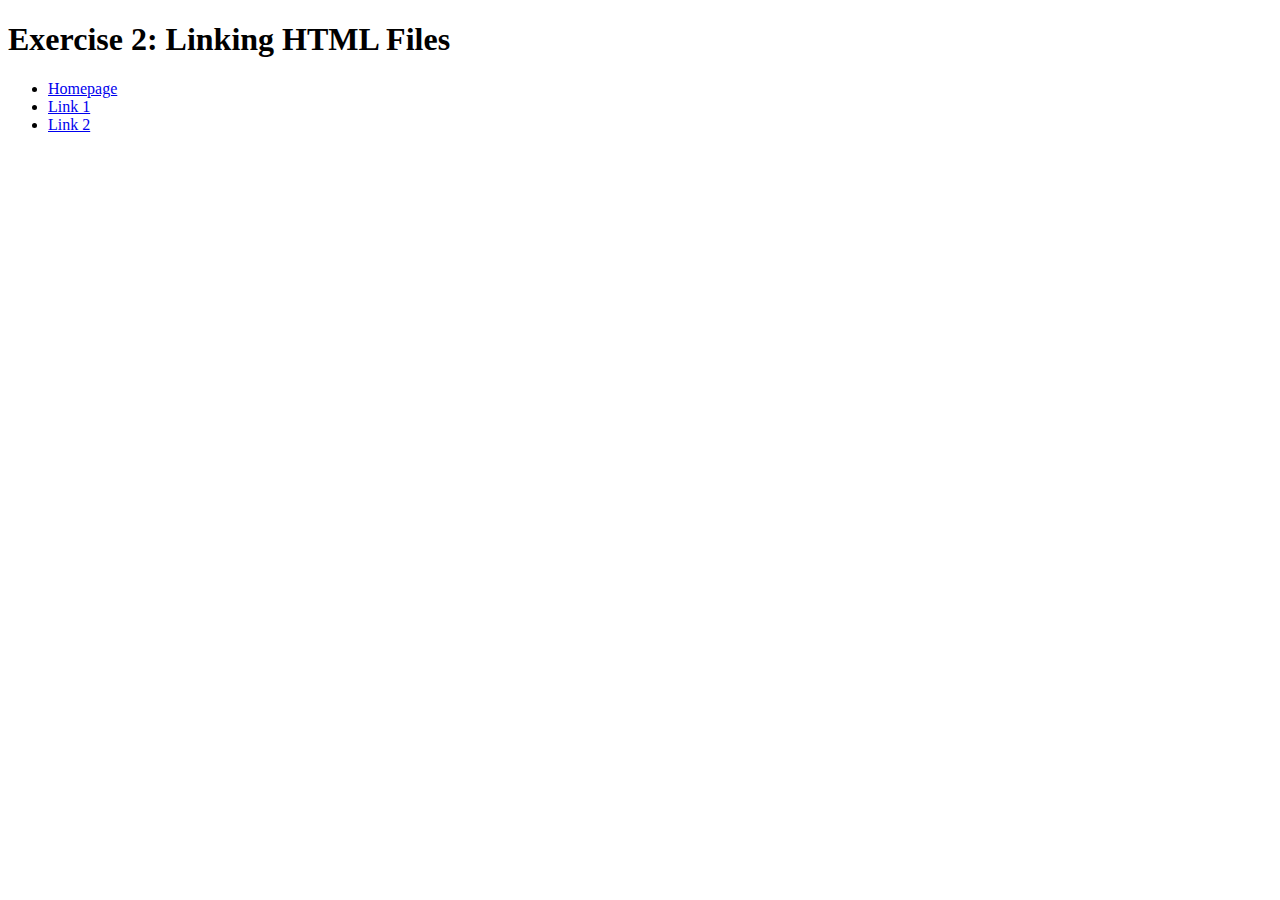
<file: exercise2/exercise2.html>
<!DOCTYPE html>
<html>
  <head>
    <meta charset="utf-8">
    <title>Exercise 2: Linking HTML Files</title>
  </head>
  <body>
    <h1>Exercise 2: Linking HTML Files</h1>
    <ul>
      <li><a href="../index.html">Homepage</a></li>
      <li><a href="Links/link1.html">Link 1</a></li>
      <li><a href="Links/link2.html">Link 2</a></li>
    </ul>
  </body>
</html>
</file>
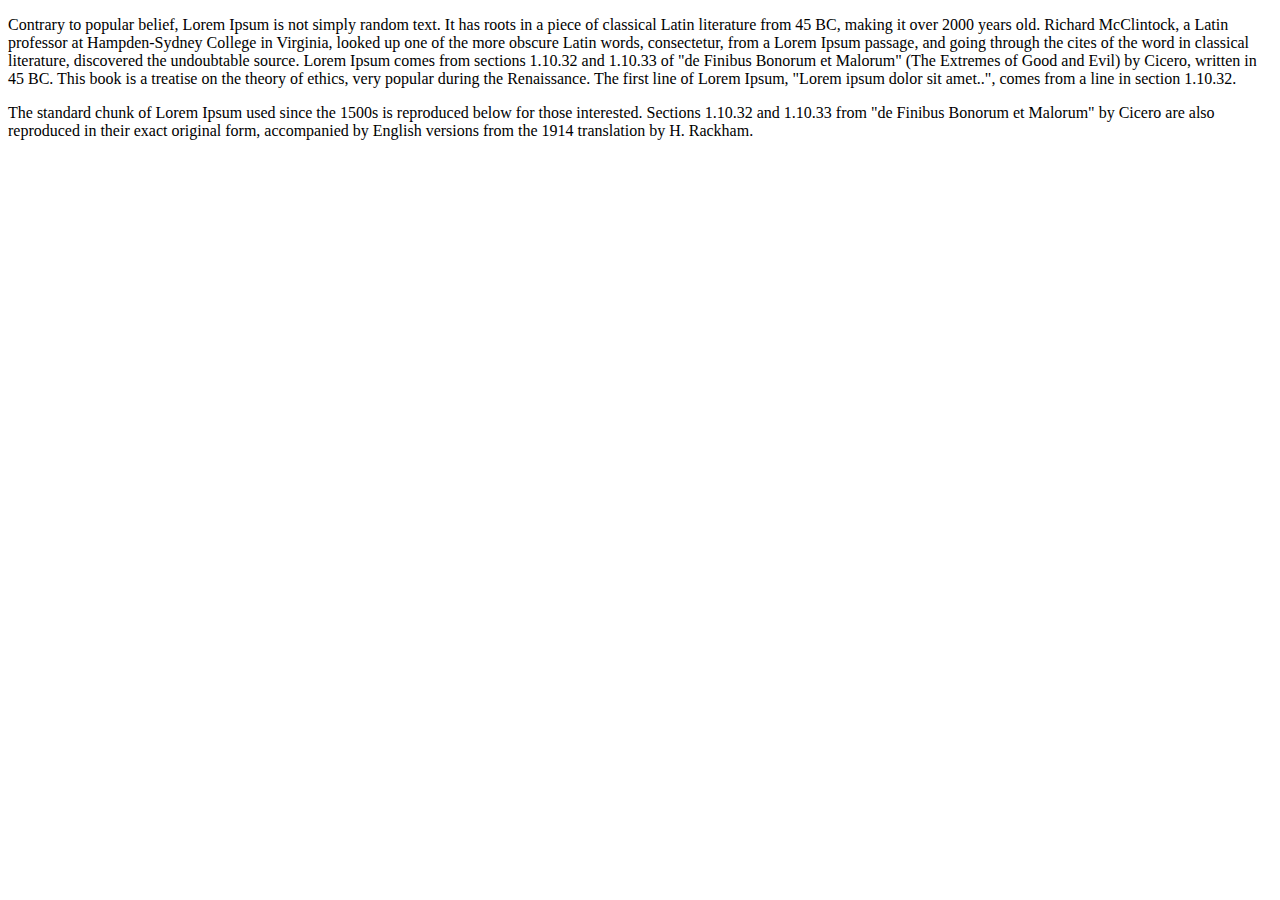
<file: exercise3/exercise3.html>
<!DOCTYPE html>
<html>
  <head>
    <meta charset="utf-8">
    <title>Exercise 3</title>

    <style>
      
    /* Type CSS code here */
      
      
    </style>

  </head>
  <body>
    <p>
      Contrary to popular belief, Lorem Ipsum is not simply random text. It has roots in a piece of classical Latin literature from 45 BC, making it over 2000 years old. Richard McClintock, a Latin professor at Hampden-Sydney College in Virginia, looked up one of the more obscure Latin words, consectetur, from a Lorem Ipsum passage, and going through the cites of the word in classical literature, discovered the undoubtable source. Lorem Ipsum comes from sections 1.10.32 and 1.10.33 of "de Finibus Bonorum et Malorum" (The Extremes of Good and Evil) by Cicero, written in 45 BC. This book is a treatise on the theory of ethics, very popular during the Renaissance. The first line of Lorem Ipsum, "Lorem ipsum dolor sit amet..", comes from a line in section 1.10.32.
    </p>
    <p>
      The standard chunk of Lorem Ipsum used since the 1500s is reproduced below for those interested. Sections 1.10.32 and 1.10.33 from "de Finibus Bonorum et Malorum" by Cicero are also reproduced in their exact original form, accompanied by English versions from the 1914 translation by H. Rackham.
    </p>
  </body>
</html>
</file>
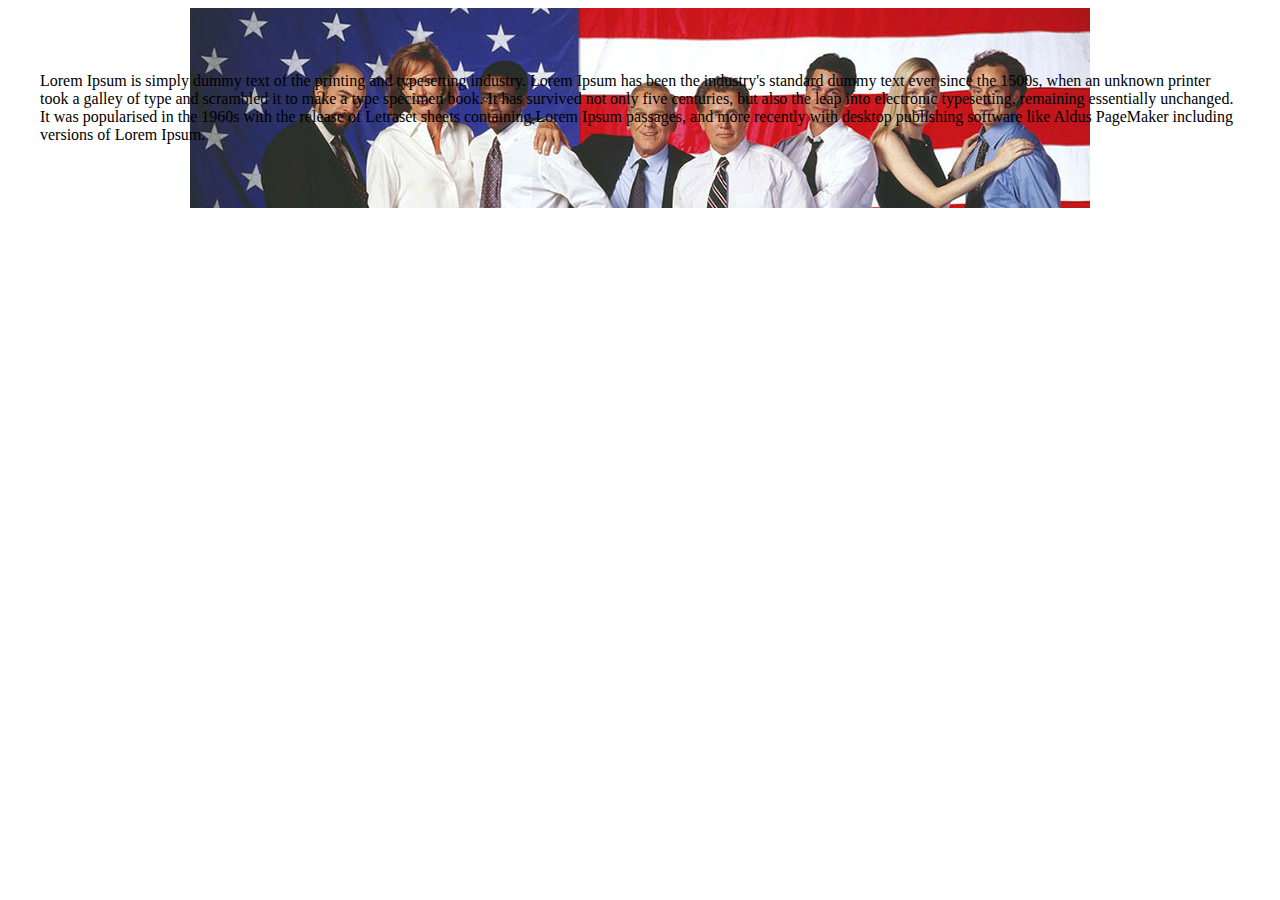
<file: exercise4/exercise4.html>
<!DOCTYPE html>
<html>
  <head>
    <meta charset="utf-8">
    <title>Exercise 4</title>

    <style>
    .content {
     padding: 3em 2em;
     background-image: url("ww-cast.jpg");
     background-repeat: no-repeat;
     background-position: top center;
    }
    </style>

  </head>
  <body>
    <div class="content">
      <p>Lorem Ipsum is simply dummy text of the printing and typesetting industry. Lorem Ipsum has been the industry's standard dummy text ever since the 1500s, when an unknown printer took a galley of type and scrambled it to make a type specimen book. It has survived not only five centuries, but also the leap into electronic typesetting, remaining essentially unchanged. It was popularised in the 1960s with the release of Letraset sheets containing Lorem Ipsum passages, and more recently with desktop publishing software like Aldus PageMaker including versions of Lorem Ipsum.</p>
    </div>
  </body>
</html>
</file>
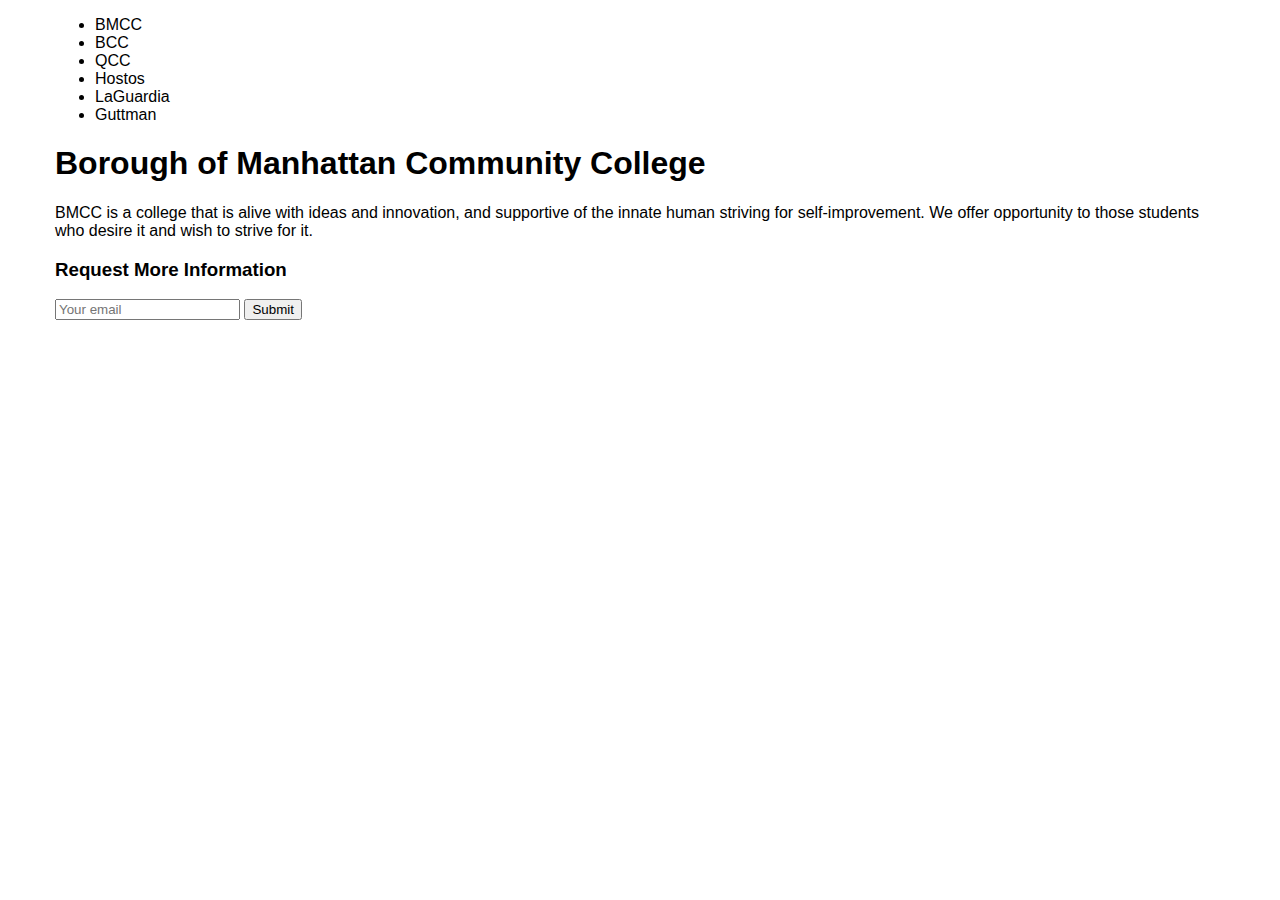
<file: exercise5/exercise5.html>
<!DOCTYPE html>
<html>
  <head>
    <meta charset="utf-8">
    <title>Exercise 5</title>

    <style>

    #wrapper{
      max-width:1170px;
      margin:0 auto;
      font-family: sans-serif;
    }
      
    ul li a{
      text-decoration: none;
      color:black;
    }

    .content p a{
      text-decoration: none;
      color:black;
    }

    </style>

  </head>
  <body>
    <div id="wrapper">
      <nav>
        <ul>
          <li><a href="#">BMCC</a></li>
          <li><a href="#">BCC</a></li>
          <li><a href="#">QCC</a></li>
          <li><a href="#">Hostos</a></li>
          <li><a href="#">LaGuardia</a></li>
          <li><a href="#">Guttman</a></li>
        </ul>
      </nav>
      <div class="content">
        <h1>Borough of Manhattan Community College</h1>
        <p><a href="https://www.bmcc.cuny.edu/">BMCC</a> is a college that is alive with ideas and innovation, and supportive of the innate human striving for self-improvement. We offer opportunity to those students who desire it and wish to strive for it.</p>
        <h3>Request More Information</h3>
        <form action="#" method="get">
        <input type="text" id="emailbox" name="emailbox" placeholder="Your email">
        <button>Submit</button>
          </form>
      </div> <!-- .content -->
    </div> <!-- #wrapper -->
  </body>
</html>
</file>
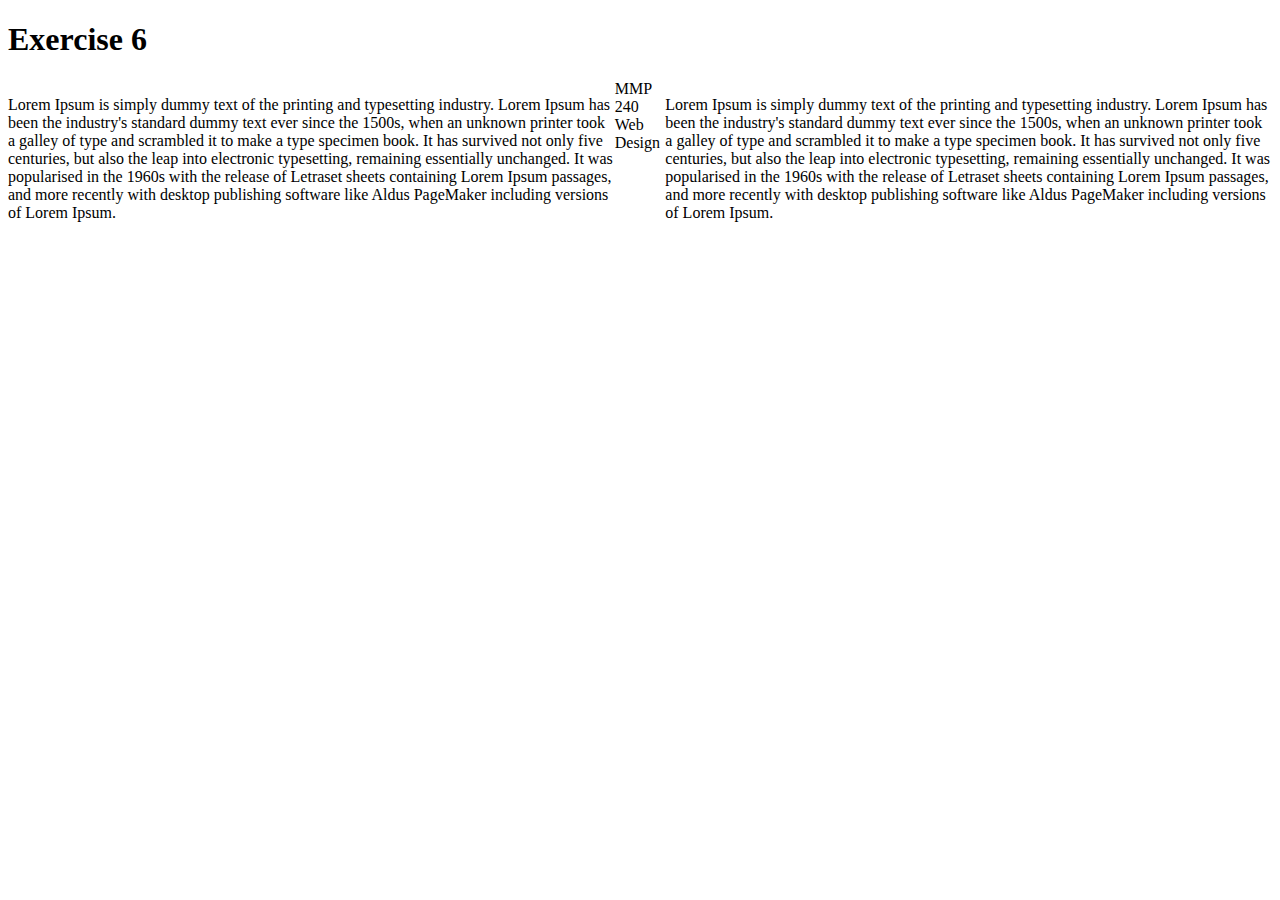
<file: exercise6/exercise6.html>
<!DOCTYPE html>
<html>
  <head>
    <meta charset="utf-8">
    <title>Exercise 6</title>

    <style>

    .col-left{
      float:left;
      width:48%;
    }

    .col-right{
      float:right;
      width:48%;
    }

    .footer{
      clear: left right;
    }

    </style>

  </head>
  <body>
    <header>
      <h1>Exercise 6</h1>
    </header>
    <div class="content">
      <p class="col-left">Lorem Ipsum is simply dummy text of the printing and typesetting industry. Lorem Ipsum has been the industry's standard dummy text ever since the 1500s, when an unknown printer took a galley of type and scrambled it to make a type specimen book. It has survived not only five centuries, but also the leap into electronic typesetting, remaining essentially unchanged. It was popularised in the 1960s with the release of Letraset sheets containing Lorem Ipsum passages, and more recently with desktop publishing software like Aldus PageMaker including versions of Lorem Ipsum.</p>

      <p class="col-right">Lorem Ipsum is simply dummy text of the printing and typesetting industry. Lorem Ipsum has been the industry's standard dummy text ever since the 1500s, when an unknown printer took a galley of type and scrambled it to make a type specimen book. It has survived not only five centuries, but also the leap into electronic typesetting, remaining essentially unchanged. It was popularised in the 1960s with the release of Letraset sheets containing Lorem Ipsum passages, and more recently with desktop publishing software like Aldus PageMaker including versions of Lorem Ipsum.</p>

    </div>
    <footer>MMP 240 Web Design</footer>
  </body>
</html>
</file>
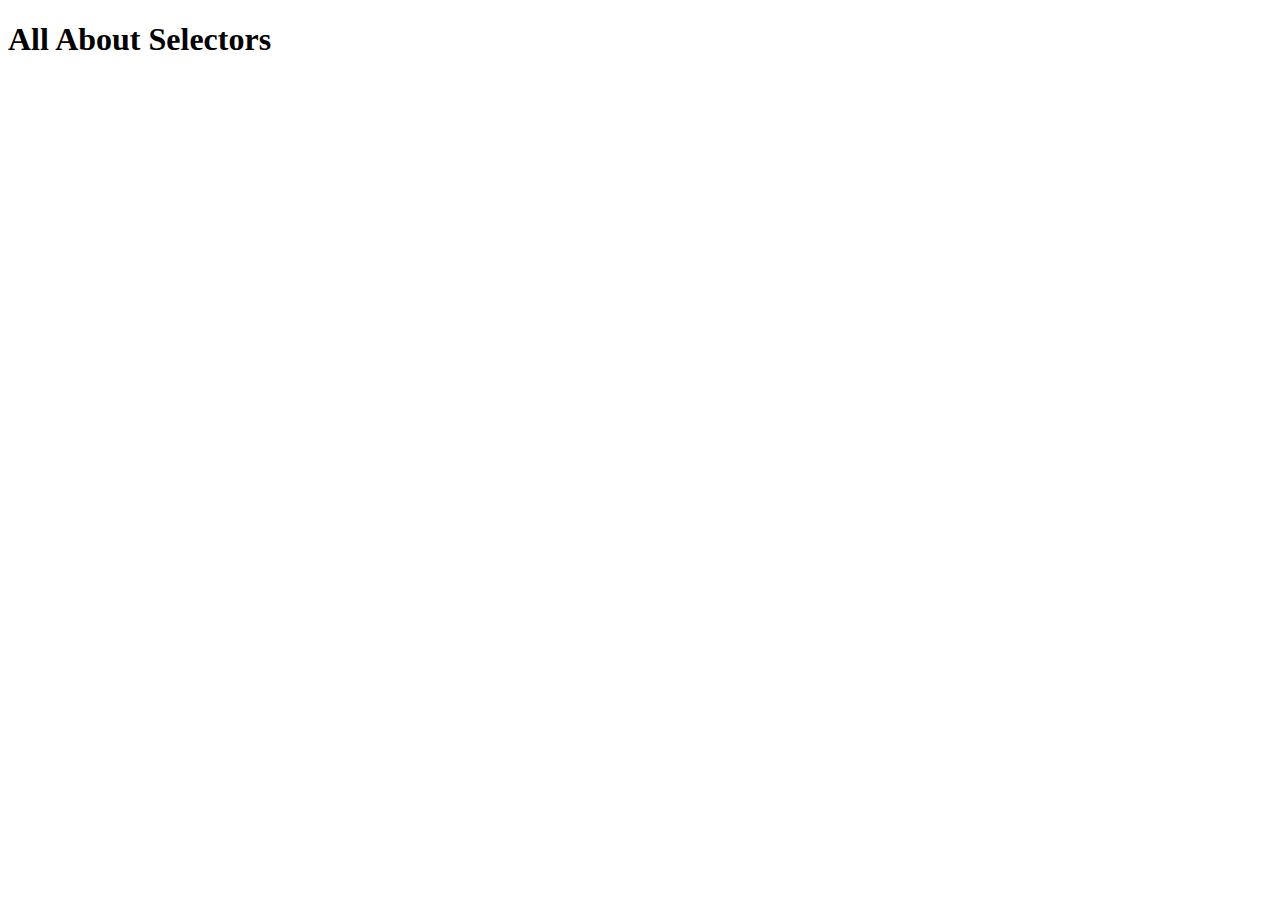
<file: quizzes/quiz1.html>
<!DOCTYPE html>
<html>
  <head>
    <meta charset="utf-8">
    <title>Quiz 1</title>

    <style>
    /* Type CSS code here */

    </style>

  </head>
  <body>
    <header>
      <h1 id="site-title" class="main-title">All About Selectors</h1>
    </header>
  </body>
</html>
</file>
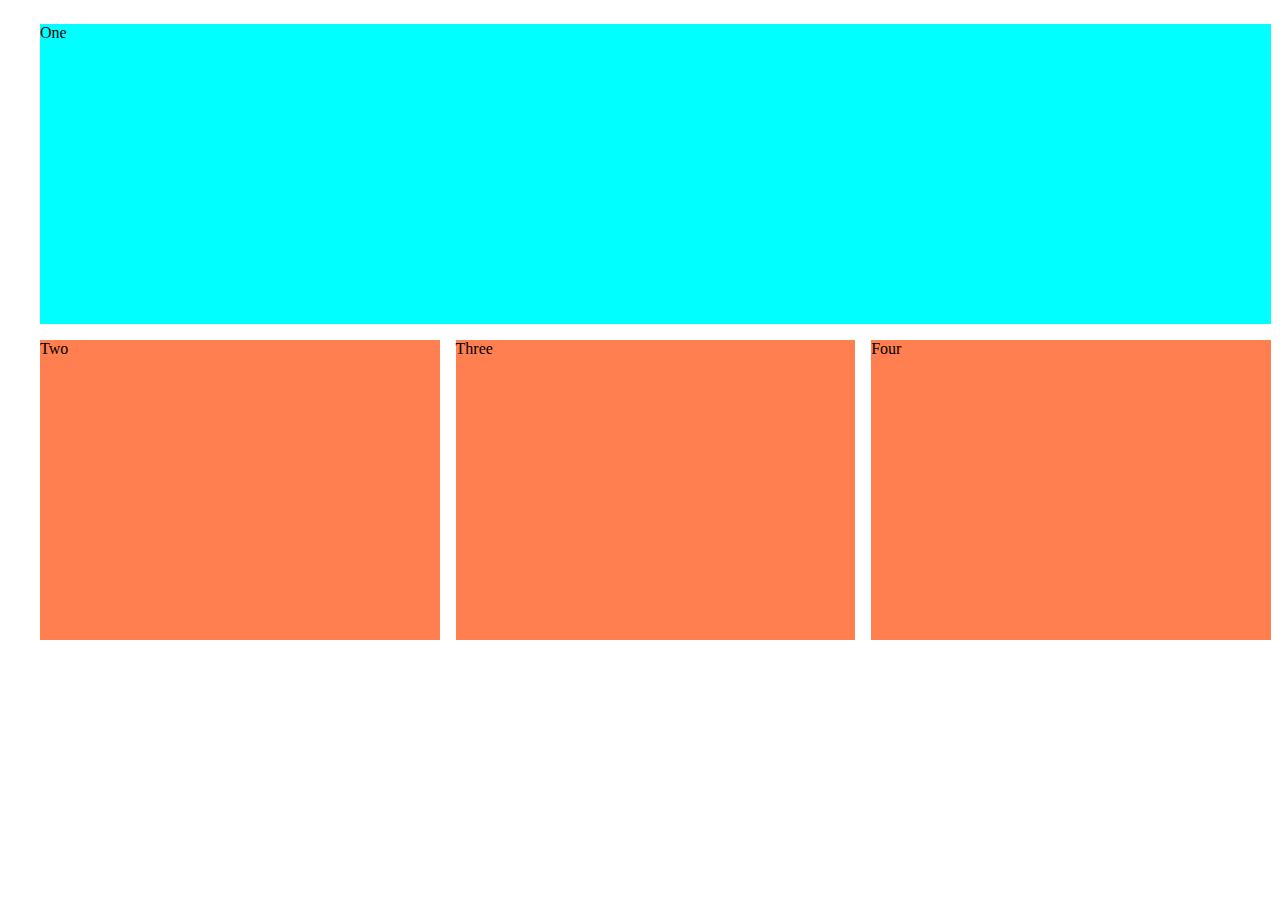
<file: quizzes/quiz3.html>
<!DOCTYPE html>
<html lang="en">
  <head>
    <meta charset="utf-8">
    <meta name="viewport" content="width=device-width, initial-scale=1.0">
    <title>Quiz 3</title>
    <style>

        #wrapper{
            max-width: 1200px;
            margin-left:auto;
            margin-right:auto;
            padding:16px;
        }

        .layout{
            display:grid;
            grid-template-rows: 300px 300px;
            grid-template-columns: 33.3% 33.3% 33.3%;
            grid-column-gap: 16px;
            grid-row-gap:16px;
        }

        .one{
            background-color: aqua;
            grid-column-start: 1;
            grid-column-end: 4;
        }

        .two, .three, .four{
            background-color:coral;
        }

      </style>

  </head>
  <body>
      <div id="wrapper">
          <div class="layout">
              <div class="one">
                  One
              </div>
              <div class="two">
                  Two
              </div>
              <div class="three">
                  Three
              </div>
              <div class="four">
                  Four
              </div>
          </div>
    </div>
  </body>
</html>
</file>
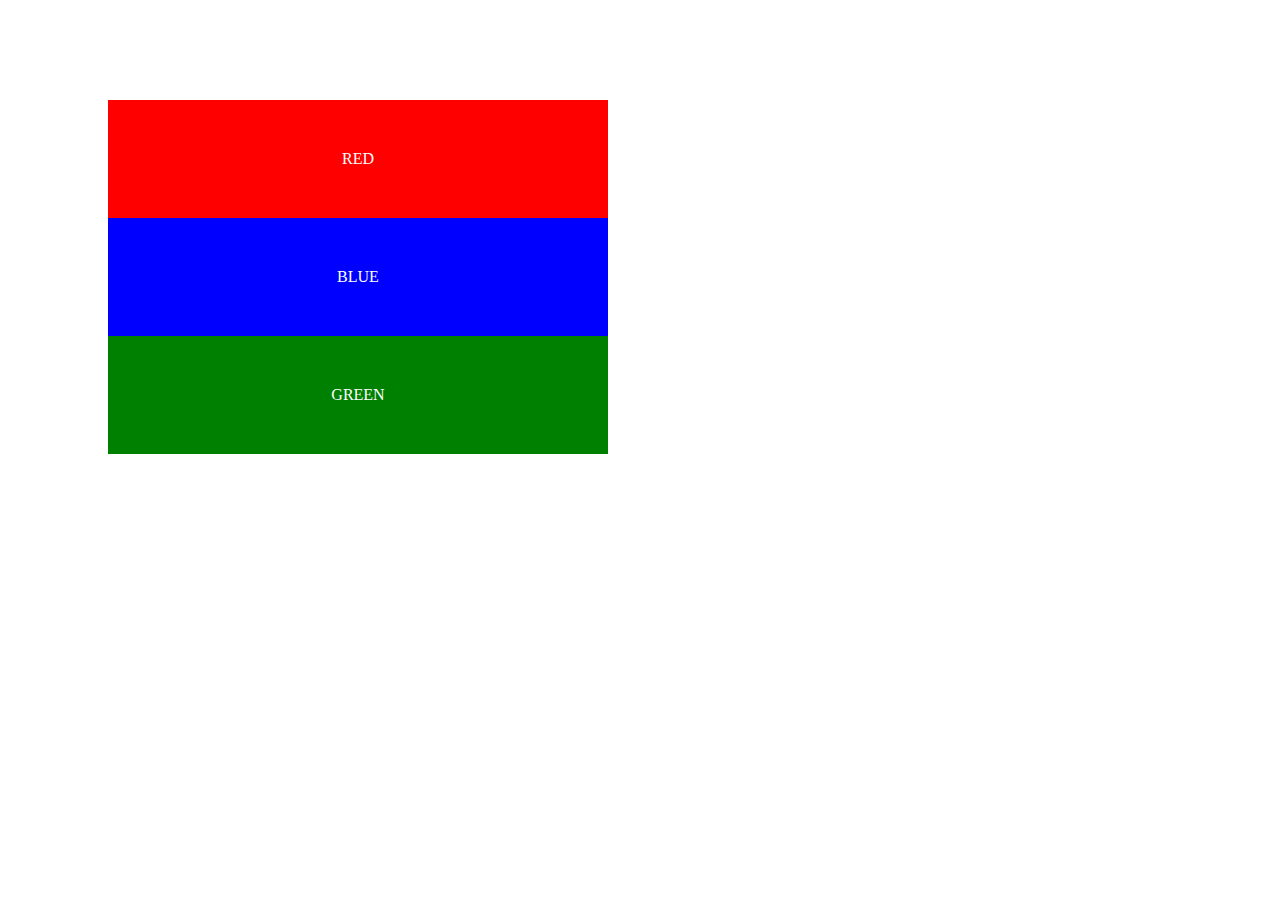
<file: quizzes/quiz4.html>
<!DOCTYPE html>
<html lang="en">
  <head>
    <meta charset="utf-8">
    <meta name="viewport" content="width=device-width, initial-scale=1.0">
    <title>Quiz 4</title>

    <style>
      .colorboxes{
        margin:100px;
        width:500px;
      }
      .box{
        padding:50px;
        color:white;
        text-align:center;
      }
      .redbox{
        background-color:red;
      }
      .bluebox{
        background-color:blue;
      }
      .greenbox{
        background-color:green;
      }
      </style>

  </head>
  <body>
    <div class="colorboxes">
      <div class="box redbox">RED</div>
      <div class="box bluebox">BLUE</div>
      <div class="box greenbox">GREEN</div>
    </div>
  </body>
</html>
</file>
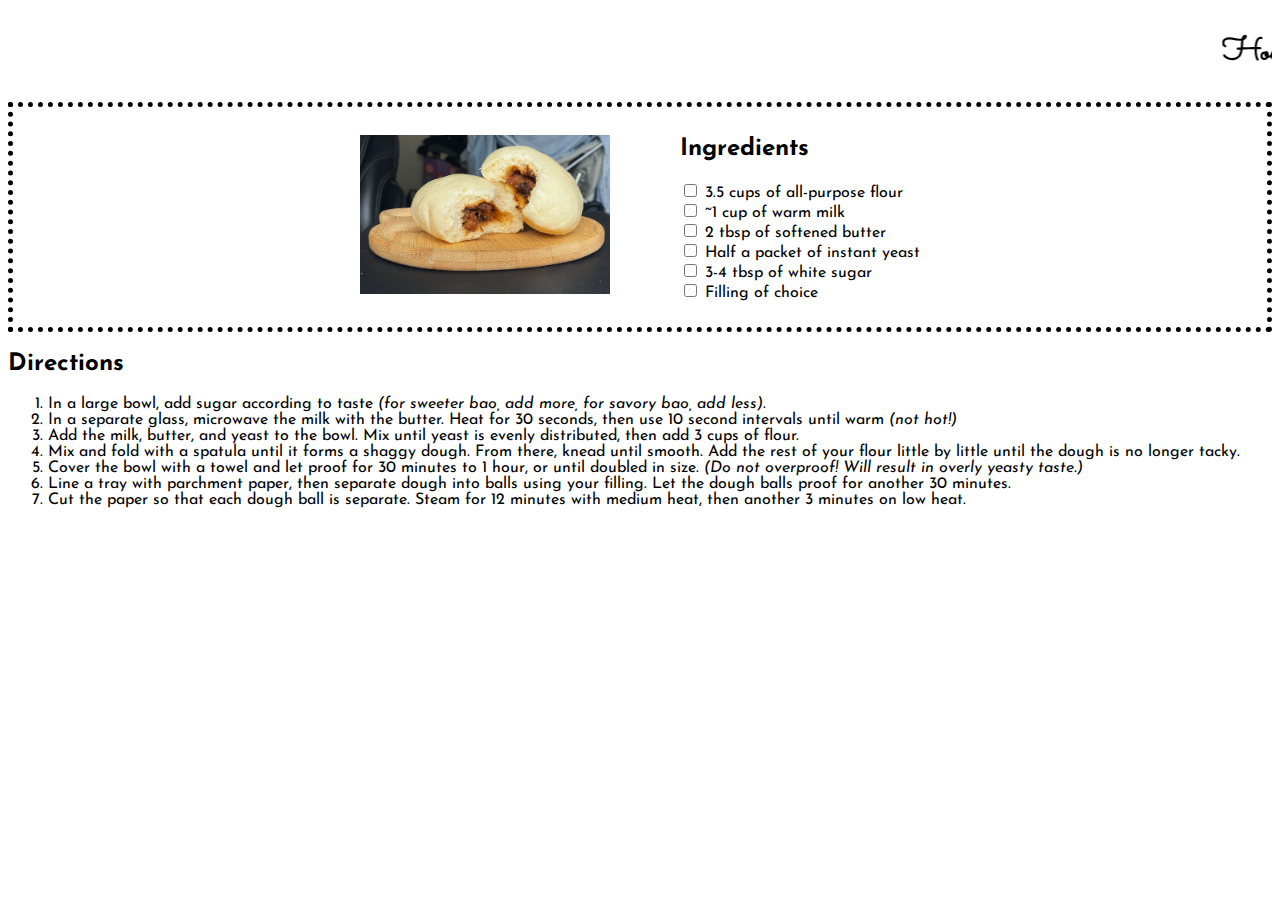
<file: recipe/recipe.html>
<!DOCTYPE html>
<html>
  <head>
    <meta charset="UTF-8">
    <meta name="viewport" content="width=device-width, initial-scale=1.0">
    <title>Robbie Boediman MMP 240</title>
    <link href="style.css" rel="stylesheet" type="text/css" media="all">
    <style>
      @import url('https://fonts.googleapis.com/css2?family=Sacramento&display=swap');
      @import url('https://fonts.googleapis.com/css2?family=Josefin+Sans:ital,wght@0,100..700;1,100..700&display=swap');
    </style>
  </head>

  <body>

    <marquee><h1>How to Make Bao (Steamed Buns)</h1></marquee>

    <div class="row">
      <div class="column">
        <img src='images/IMG_8629.jpg' width="250 px">
      </div>
      <div class="column">
        <h2>Ingredients</h2>
        <form action="#">
          <input type="checkbox" id="tepung">
          <label for="tepung"> 3.5 cups of all-purpose flour</label><br>
          <input type="checkbox" id="susu">
          <label for="susu"> ~1 cup of warm milk</label><br>
          <input type="checkbox" id="mentega">
          <label for="mentega"> 2 tbsp of softened butter</label><br>
          <input type="checkbox" id="yeast">
          <label for="yeast"> Half a packet of instant yeast</label><br>
          <input type="checkbox" id="gula">
          <label for="gula"> 3-4 tbsp of white sugar</label><br>
          <input type="checkbox" id="dalaman">
          <label for="dalaman"> Filling of choice</label><br><br>
        </form>
      </div>
    </div>
    
    <h2>Directions</h2>
    <ol>
      <li>In a large bowl, add sugar according to taste <em>(for sweeter bao, add more, for savory bao, add less)</em>.</li>
      <li>In a separate glass, microwave the milk with the butter. Heat for 30 seconds, then use 10 second intervals until warm <em>(not hot!)</em></li>
      <li>Add the milk, butter, and yeast to the bowl. Mix until yeast is evenly distributed, then add 3 cups of flour.</li>
      <li>Mix and fold with a spatula until it forms a shaggy dough. From there, knead until smooth. Add the rest of your flour little by little until the dough is no longer tacky.</li>
      <li>Cover the bowl with a towel and let proof for 30 minutes to 1 hour, or until doubled in size. <em>(Do not overproof! Will result in overly yeasty taste.)</em></li>
      <li>Line a tray with parchment paper, then separate dough into balls using your filling. Let the dough balls proof for another 30 minutes.</li>
      <li>Cut the paper so that each dough ball is separate. Steam for 12 minutes with medium heat, then another 3 minutes on low heat.</li>
    </ol>

  </body>

</html>
</file>
<file: recipe/style.css>
.sacramento-regular {
    font-family: "Sacramento", cursive;
    font-weight: 400;
    font-style: normal;
}

.josefin-sans-regular {
  font-family: "Josefin Sans", sans-serif;
  font-optical-sizing: auto;
  font-weight: 100;
  font-style: normal;
}

h1 {
    font-family: "Sacramento", cursive;
}

h2 {
    font-family: "Josefin Sans", sans-serif;
    font-weight: bolder;
}

body {
    font-family: "Josefin Sans", sans-serif;
}

.row {
    display: flex;
    column-gap: 50px;
    align-items: center;
    justify-content: center;
    border: 5px dotted black;
  }
  
.column {
    padding: 10px;
  }
</file>
